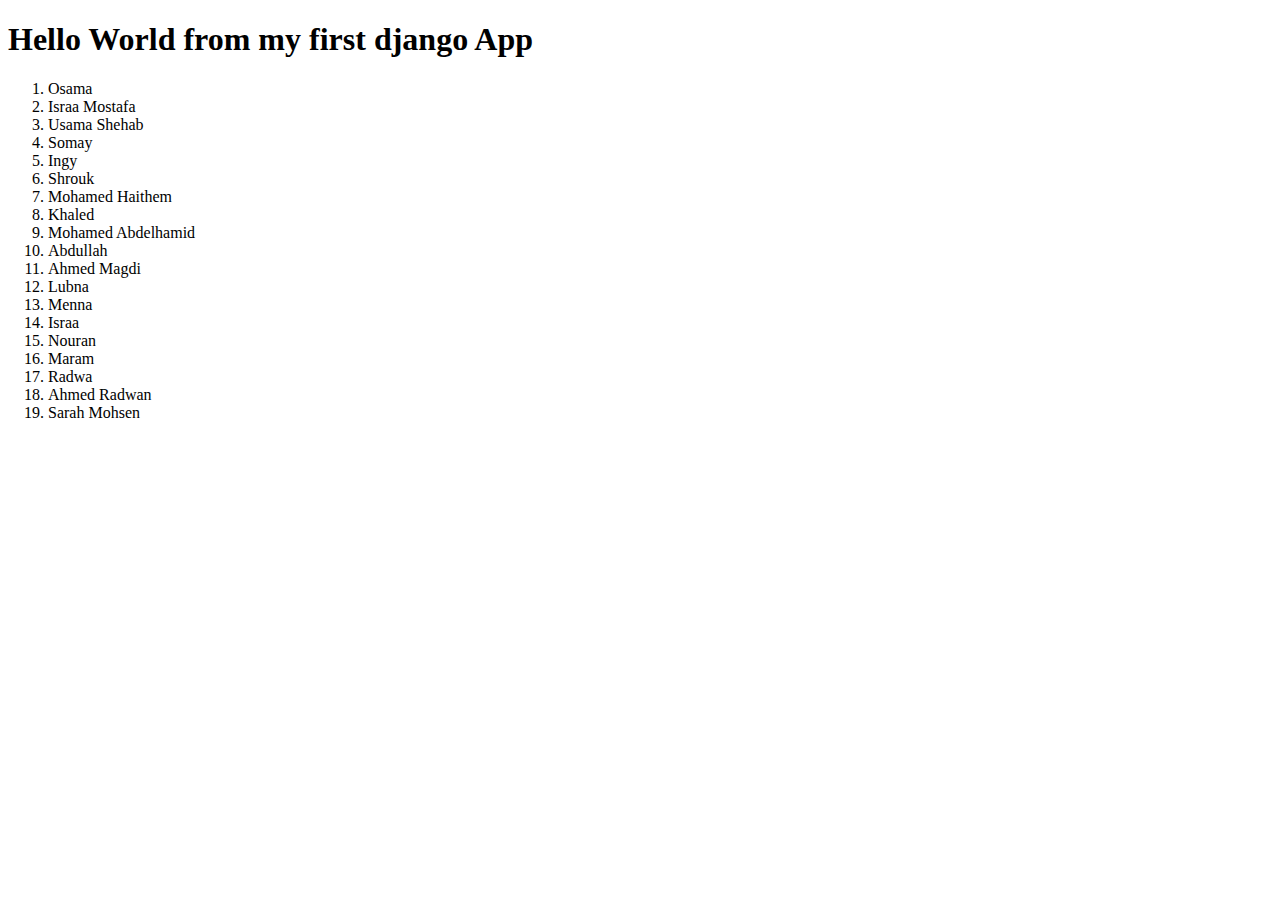
<file: iti/students/templates/students/hello.html>
<!DOCTYPE html>
<html lang="en">
<head>
    <meta charset="UTF-8">
    <title>Hello Page </title>
</head>
<body>
    <h1> Hello World from my first django App </h1>
    <ol>
        <li>Osama</li>
        <li>Israa Mostafa</li>
        <li> Usama Shehab</li>
        <li> Somay</li>
        <li> Ingy</li>
        <li> Shrouk</li>
        <li> Mohamed Haithem</li>
        <li> Khaled</li>
        <li> Mohamed Abdelhamid </li>
        <li> Abdullah</li>
        <li> Ahmed Magdi</li>
        <li> Lubna</li>
        <li> Menna</li>
        <li> Israa</li>
        <li> Nouran</li>
        <li> Maram</li>
        <li> Radwa</li>
        <li> Ahmed Radwan</li>
        <li> Sarah Mohsen</li>
    </ol>
</body>
</html>
</file>
